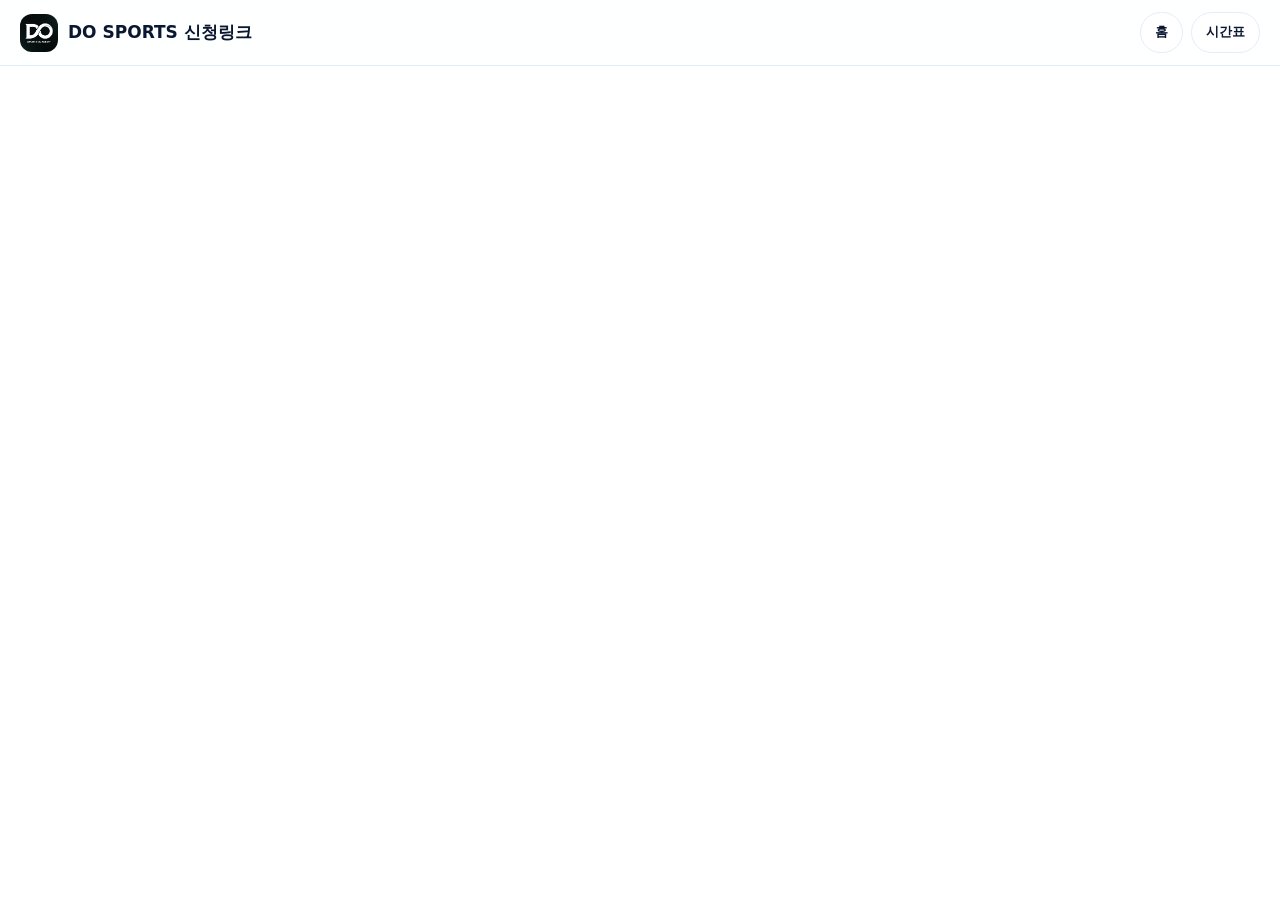
<file: link/index.html>
<!doctype html>
<html lang="ko">
<head>
  <meta charset="utf-8" />
  <meta name="viewport" content="width=device-width, initial-scale=1, maximum-scale=10, user-scalable=yes" />
  <title>DO SPORTS 신청링크</title>
  <link rel="icon" href="/assets/do-sports-logo.png" />
  <link rel="stylesheet" href="/styles.css" />
</head>
<body class="page-frame">
  <header class="sub-topbar">
    <a class="sub-title" href="/">
      <img src="/assets/do-sports-logo.png" alt="DO SPORTS 로고" />
      <span>DO SPORTS 신청링크</span>
    </a>
    <nav class="sub-actions" aria-label="보조 메뉴">
      <a href="/">홈</a>
      <a href="/schedule">시간표</a>
    </nav>
  </header>
  <iframe class="embed-frame" src="https://dosportslink.netlify.app/" title="DO SPORTS 신청링크" loading="eager"></iframe>
</body>
</html>
</file>
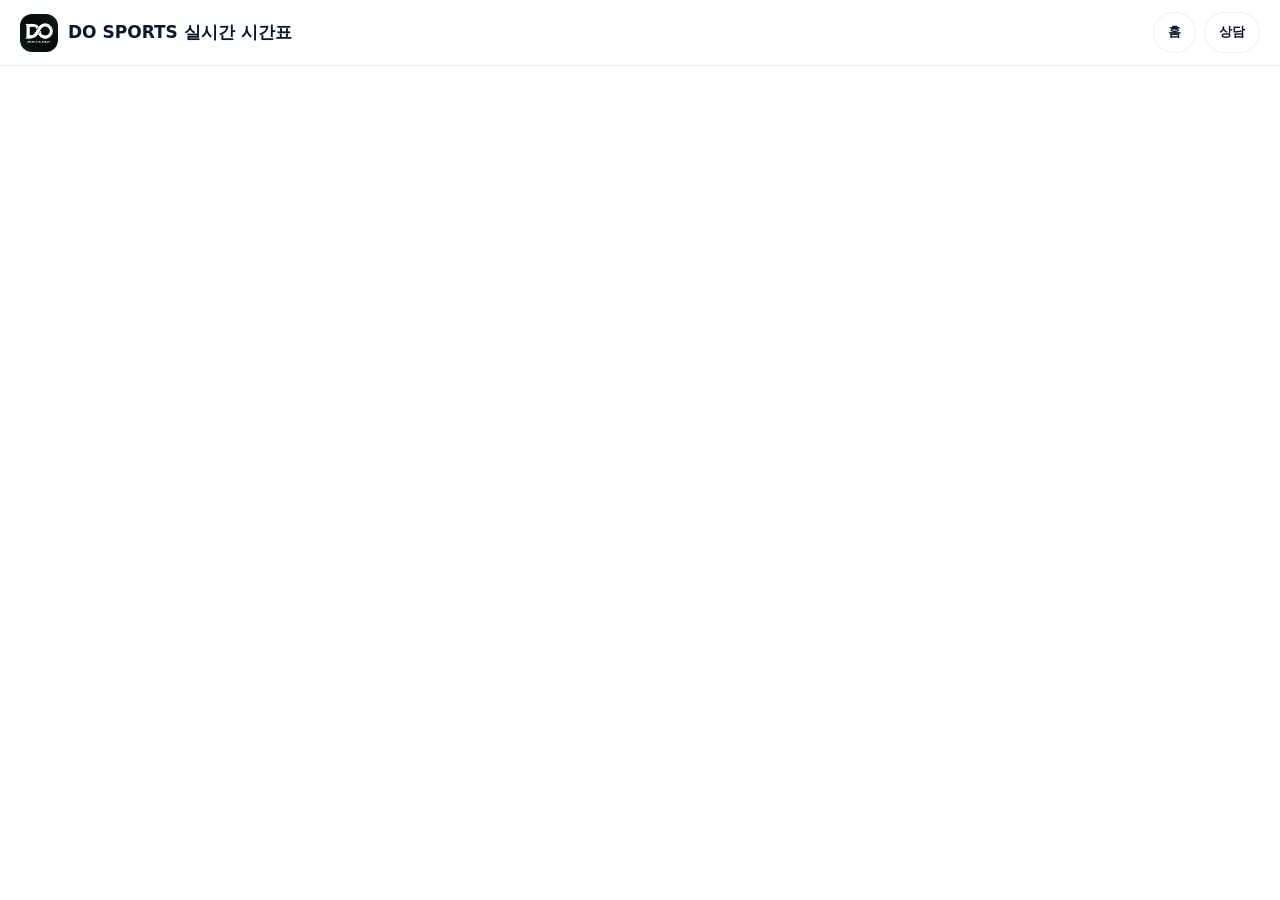
<file: schedule/index.html>
<!doctype html>
<html lang="ko">
<head>
  <meta charset="utf-8" />
  <meta name="viewport" content="width=device-width, initial-scale=1, maximum-scale=10, user-scalable=yes" />
  <title>DO SPORTS 실시간 시간표</title>
  <link rel="icon" href="/assets/do-sports-logo.png" />
  <link rel="stylesheet" href="/styles.css" />
</head>
<body class="page-frame">
  <header class="sub-topbar">
    <a class="sub-title" href="/">
      <img src="/assets/do-sports-logo.png" alt="DO SPORTS 로고" />
      <span>DO SPORTS 실시간 시간표</span>
    </a>
    <nav class="sub-actions" aria-label="보조 메뉴">
      <a href="/">홈</a>
      <a href="/link">상담</a>
    </nav>
  </header>
  <iframe class="embed-frame" src="https://dosportstt.netlify.app/" title="DO SPORTS 실시간 시간표" loading="eager"></iframe>
</body>
</html>
</file>
<file: styles.css>
/* =====================================================================
   DO SPORTS ACADEMY — v7 redesign
   Bright & energetic sports, editorial polish
   ===================================================================== */

:root {
  --navy: #0a1730;
  --navy-2: #12305f;
  --blue: #1f52e0;
  --blue-soft: #eaf1ff;
  --gold: #f9b016;
  --gold-2: #ffce3d;
  --ink: #0a1730;
  --text: #384a66;
  --muted: #7183a0;
  --line: #e4ecf8;
  --soft: #f4f7fd;
  --card: #ffffff;
  --white: #ffffff;
  --radius: 24px;
  --radius-lg: 34px;
  --shadow-sm: 0 8px 24px rgba(13, 38, 84, 0.08);
  --shadow: 0 24px 60px rgba(13, 38, 84, 0.14);
  --shadow-lg: 0 40px 90px rgba(9, 24, 55, 0.22);
  --ease: cubic-bezier(0.22, 0.61, 0.36, 1);
  --maxw: 1200px;
  --sans: "Pretendard Variable", Pretendard, system-ui, -apple-system, "Segoe UI", "Noto Sans KR", sans-serif;
  --display: "Archivo", "Pretendard Variable", system-ui, sans-serif;
}

* { box-sizing: border-box; }

html { scroll-behavior: smooth; }

body {
  margin: 0;
  font-family: var(--sans);
  color: var(--ink);
  background: var(--white);
  line-height: 1.6;
  word-break: keep-all;
  -webkit-font-smoothing: antialiased;
  text-rendering: optimizeLegibility;
}

a { color: inherit; text-decoration: none; }
img { max-width: 100%; display: block; }
h1, h2, h3 { margin: 0; letter-spacing: -0.035em; line-height: 1.08; }
p { margin: 0; }

section[id] { scroll-margin-top: 88px; }

.container { width: min(var(--maxw), calc(100% - 48px)); margin: 0 auto; }

/* ---------- Buttons ---------- */
.btn {
  --btnh: 50px;
  display: inline-flex;
  align-items: center;
  justify-content: center;
  gap: 8px;
  height: var(--btnh);
  padding: 0 22px;
  border-radius: 999px;
  border: 1.5px solid transparent;
  font-family: var(--sans);
  font-weight: 800;
  font-size: 15px;
  cursor: pointer;
  white-space: nowrap;
  transition: transform 0.18s var(--ease), box-shadow 0.18s var(--ease),
    background 0.18s var(--ease), color 0.18s var(--ease), border-color 0.18s var(--ease);
}
.btn-lg { --btnh: 58px; padding: 0 28px; font-size: 16px; }
.btn-arrow { transition: transform 0.2s var(--ease); }
.btn:hover .btn-arrow { transform: translateX(4px); }

.btn-primary {
  color: #12060a;
  background: linear-gradient(135deg, var(--gold), var(--gold-2));
  box-shadow: 0 14px 30px rgba(249, 176, 22, 0.36);
}
.btn-primary:hover { transform: translateY(-2px); box-shadow: 0 20px 40px rgba(249, 176, 22, 0.46); }

.btn-line { color: var(--navy); background: transparent; border-color: #cbd9ef; }
.btn-line:hover { background: var(--navy); color: #fff; border-color: var(--navy); transform: translateY(-2px); }

.btn-ghost { color: var(--navy); background: var(--soft); }
.btn-ghost:hover { background: #e8eefb; }

/* dark contexts */
.hero .btn-line, .steps .btn-line, .cta-band .btn-line {
  color: #fff; border-color: rgba(255,255,255,0.5);
}
.hero .btn-line:hover, .steps .btn-line:hover {
  background: #fff; color: var(--navy); border-color: #fff;
}

/* ---------- Header ---------- */
.site-header {
  position: fixed;
  inset: 0 0 auto 0;
  z-index: 100;
  transition: background 0.3s var(--ease), box-shadow 0.3s var(--ease), backdrop-filter 0.3s var(--ease);
}
.header-inner {
  min-height: 76px;
  display: flex;
  align-items: center;
  justify-content: space-between;
  gap: 24px;
}
.site-header.is-solid {
  background: rgba(255, 255, 255, 0.86);
  backdrop-filter: saturate(180%) blur(16px);
  -webkit-backdrop-filter: saturate(180%) blur(16px);
  box-shadow: 0 1px 0 rgba(13, 38, 84, 0.07), 0 12px 30px rgba(13, 38, 84, 0.06);
}

.brand { display: flex; align-items: center; gap: 12px; }
.logo-box {
  width: 50px; height: 50px; border-radius: 15px;
  background: var(--navy); display: grid; place-items: center; overflow: hidden;
  box-shadow: 0 8px 22px rgba(10, 23, 48, 0.28);
  flex: none;
}
.logo-box img { width: 100%; height: 100%; object-fit: cover; }
.brand-title { display: grid; line-height: 1; }
.brand-title strong {
  font-family: var(--display); font-size: 21px; font-weight: 900;
  letter-spacing: -0.01em; color: var(--navy);
}
.brand-title span { font-size: 11px; font-weight: 800; letter-spacing: 0.22em; color: var(--muted); margin-top: 4px; }
/* light brand while over hero (header transparent) */
.site-header:not(.is-solid) .brand-title strong { color: #fff; }
.site-header:not(.is-solid) .brand-title span { color: rgba(255,255,255,0.72); }

.nav { display: flex; align-items: center; gap: 4px; }
.nav > a {
  padding: 10px 14px; border-radius: 999px;
  font-size: 15px; font-weight: 700; color: var(--text);
  transition: background 0.16s var(--ease), color 0.16s var(--ease);
}
.nav > a:hover { background: var(--blue-soft); color: var(--blue); }
.site-header:not(.is-solid) .nav > a { color: rgba(255,255,255,0.9); }
.site-header:not(.is-solid) .nav > a:hover { background: rgba(255,255,255,0.16); color: #fff; }

.header-actions { display: flex; gap: 10px; align-items: center; }
.site-header:not(.is-solid) .btn-ghost { color: #fff; background: rgba(255,255,255,0.16); }
.site-header:not(.is-solid) .btn-ghost:hover { background: rgba(255,255,255,0.26); }

.nav-close { display: none; }

/* hamburger */
.mobile-menu {
  display: none;
  width: 46px; height: 46px; border: 0; border-radius: 13px;
  background: rgba(255,255,255,0.16); cursor: pointer;
  padding: 0; place-items: center;
}
.site-header.is-solid .mobile-menu { background: var(--soft); }
.mobile-menu span {
  display: block; width: 20px; height: 2px; margin: 3px auto;
  background: #fff; border-radius: 2px; transition: 0.25s var(--ease);
}
.site-header.is-solid .mobile-menu span { background: var(--navy); }

/* ---------- Hero ---------- */
.hero {
  position: relative;
  min-height: 100svh;
  display: flex;
  align-items: flex-end;
  padding: 120px 0 64px;
  overflow: hidden;
  color: #fff;
  isolation: isolate;
}
.hero-media {
  position: absolute; inset: 0; z-index: -2;
  background:
    radial-gradient(120% 90% at 80% 10%, #1b3e86 0%, rgba(27,62,134,0) 60%),
    linear-gradient(160deg, #0a1730 0%, #12305f 55%, #1f52e0 130%);
}
.hero-media img { position: absolute; inset: 0; width: 100%; height: 100%; object-fit: cover; }
/* 농구 · 축구 반반 split 히어로 */
.hero-media-split { display: flex; }
.hero-half { position: relative; flex: 1 1 50%; overflow: hidden; }
.hero-half img { position: absolute; inset: 0; width: 100%; height: 100%; object-fit: cover; }
.hero-half + .hero-half::before {
  content: ""; position: absolute; left: 0; top: 0; bottom: 0; width: 3px; z-index: 2;
  background: linear-gradient(180deg, rgba(249,176,22,0), var(--gold) 45%, var(--gold) 55%, rgba(249,176,22,0));
}
.hero-media-label {
  position: absolute; left: 50%; bottom: 18px; transform: translateX(-50%);
  white-space: nowrap;
}
.hero-media-label,
.prog-media-label {
  font-size: 13px; font-weight: 700; letter-spacing: 0.02em;
  color: rgba(255,255,255,0.62);
  border: 1.5px dashed rgba(255,255,255,0.34);
  padding: 8px 14px; border-radius: 999px; background: rgba(255,255,255,0.06);
}
.hero-overlay {
  position: absolute; inset: 0; z-index: -1;
  background: linear-gradient(180deg, rgba(6,15,33,0.35) 0%, rgba(6,15,33,0.15) 40%, rgba(6,15,33,0.82) 100%);
}
.hero::after {
  content: ""; position: absolute; z-index: -1; right: -140px; top: 40px;
  width: 420px; height: 420px; border-radius: 50%;
  background: radial-gradient(circle, rgba(249,176,22,0.4), rgba(249,176,22,0) 65%);
  pointer-events: none;
}
.hero-inner { position: relative; }
.hero-eyebrow {
  display: inline-flex; align-items: center; gap: 4px;
  padding: 9px 16px; border-radius: 999px;
  background: rgba(255,255,255,0.14); border: 1px solid rgba(255,255,255,0.2);
  backdrop-filter: blur(6px);
  font-size: 14px; font-weight: 800; letter-spacing: -0.01em;
}
.hero-title {
  margin: 22px 0 20px;
  font-size: clamp(44px, 7.2vw, 92px);
  font-weight: 800;
  letter-spacing: -0.05em;
  text-shadow: 0 8px 40px rgba(0,0,0,0.3);
}
.hero-title em { color: var(--gold-2); font-style: normal; }
.hero-sub {
  max-width: 620px; font-size: clamp(16px, 2.1vw, 20px);
  color: rgba(255,255,255,0.9); line-height: 1.7; font-weight: 500;
}
.hero-actions { display: flex; flex-wrap: wrap; gap: 12px; margin: 32px 0 30px; }
.hero-meta { display: flex; flex-wrap: wrap; gap: 10px 20px; font-size: 14px; font-weight: 700; color: rgba(255,255,255,0.82); }
.hero-meta span { display: inline-flex; align-items: center; }

.hero-scroll {
  position: absolute; left: 50%; bottom: 22px; transform: translateX(-50%);
  width: 26px; height: 42px; border: 2px solid rgba(255,255,255,0.5); border-radius: 999px;
  display: grid; justify-items: center; padding-top: 8px; z-index: 2;
}
.hero-scroll span { width: 4px; height: 8px; border-radius: 2px; background: #fff; animation: scrolldot 1.6s var(--ease) infinite; }
@keyframes scrolldot { 0% { opacity: 0; transform: translateY(-4px); } 40% { opacity: 1; } 80% { opacity: 0; transform: translateY(10px); } 100% { opacity: 0; } }

/* ---------- Marquee ---------- */
.marquee {
  background: var(--navy); color: #fff; overflow: hidden;
  border-top: 3px solid var(--gold); padding: 16px 0;
}
.marquee-track {
  display: inline-flex; align-items: center; gap: 26px; white-space: nowrap;
  font-family: var(--display); font-weight: 900; font-size: 22px; letter-spacing: 0.02em;
  animation: marquee 26s linear infinite; will-change: transform;
}
.marquee-track i { color: var(--gold); font-style: normal; font-size: 12px; }
@keyframes marquee { from { transform: translateX(0); } to { transform: translateX(-50%); } }

/* ---------- Sections ---------- */
.section { padding: 96px 0; }
.kicker {
  font-family: var(--display); font-weight: 800; font-size: 13px;
  letter-spacing: 0.18em; color: var(--blue); margin-bottom: 14px;
}
.kicker-light { color: var(--gold); }
.section h2 { font-size: clamp(30px, 4.4vw, 52px); font-weight: 800; }
.section-lead { margin-top: 16px; max-width: 640px; color: var(--muted); font-size: 17px; line-height: 1.7; }
.section-head { display: flex; align-items: flex-end; justify-content: space-between; gap: 24px; margin-bottom: 44px; }
.section-head-center { text-align: center; justify-content: center; }
.section-head-center .section-lead { margin-left: auto; margin-right: auto; }

/* ---------- Intro + stats ---------- */
.intro { padding-top: 88px; }
.intro-grid { display: grid; grid-template-columns: 1.05fr 0.95fr; gap: 56px; align-items: center; }
.intro-copy h2 { font-size: clamp(28px, 3.6vw, 44px); margin-bottom: 18px; }
.intro-copy p { color: var(--text); font-size: 18px; line-height: 1.8; }
.stats { display: grid; grid-template-columns: 1fr 1fr; gap: 16px; }
.stat {
  padding: 26px; border-radius: var(--radius); background: var(--soft);
  border: 1px solid var(--line);
}
.stat b {
  font-family: var(--display); display: block; font-size: 46px; font-weight: 900;
  color: var(--navy); line-height: 1; letter-spacing: -0.02em;
}
.stat span { display: block; margin-top: 10px; color: var(--muted); font-weight: 700; font-size: 14px; line-height: 1.5; }

/* ---------- Programs (info-dense cards) ---------- */
.prog-grid { display: grid; grid-template-columns: repeat(3, 1fr); gap: 24px; align-items: start; }
.prog-card {
  border-radius: var(--radius-lg); background: var(--card);
  border: 1px solid var(--line); box-shadow: var(--shadow-sm);
  padding: 34px 30px; display: flex; flex-direction: column;
  transition: transform 0.3s var(--ease), box-shadow 0.3s var(--ease), border-color 0.3s var(--ease);
}
.prog-card:hover { transform: translateY(-8px); box-shadow: var(--shadow); border-color: #cddcf5; }
.prog-badge {
  width: 62px; height: 62px; border-radius: 18px; background: var(--blue-soft);
  display: grid; place-items: center; font-size: 30px; margin-bottom: 22px;
  transition: transform 0.3s var(--ease);
}
.prog-badge-kids { background: #fff4dd; }
.prog-card:hover .prog-badge { transform: rotate(-6deg) scale(1.05); }
.prog-card h3 { font-size: 27px; font-weight: 800; letter-spacing: -0.045em; margin-bottom: 12px; }
.prog-desc { color: var(--muted); font-size: 15px; line-height: 1.72; font-weight: 500; }
.prog-address {
  margin-top: 18px; padding: 13px 16px; border-radius: 14px;
  background: #f6f9ff; border: 1px solid #dfebfb; color: var(--navy-2);
  font-size: 14.5px; font-weight: 800;
}
.prog-points { list-style: none; margin: 14px 0 0; padding: 0; display: grid; gap: 10px; }
.prog-points li {
  display: grid; gap: 5px; padding: 14px 16px; border-radius: 16px;
  background: #f7fbff; border: 1px solid #dde9fb;
}
.prog-points b { color: var(--navy-2); font-weight: 800; font-size: 13.5px; }
.prog-points span { color: var(--text); font-size: 14px; line-height: 1.55; }

/* ---------- Steps (dark) ---------- */
.steps {
  position: relative; color: #fff; overflow: hidden;
  background: radial-gradient(120% 80% at 20% 0%, #12305f 0%, rgba(18,48,95,0) 55%), var(--navy);
}
.steps::before {
  content: ""; position: absolute; inset: auto -100px -120px auto; width: 460px; height: 460px;
  border-radius: 50%; background: radial-gradient(circle, rgba(249,176,22,0.22), transparent 65%);
}
.steps h2 { font-family: var(--display); font-size: clamp(30px, 5vw, 60px); font-weight: 900; letter-spacing: -0.02em; }
.steps .section-lead { color: rgba(255,255,255,0.72); }
.step-grid { display: grid; grid-template-columns: repeat(3, 1fr); gap: 20px; }
.step-card {
  position: relative; padding: 34px 30px; border-radius: var(--radius-lg);
  background: rgba(255,255,255,0.05); border: 1px solid rgba(255,255,255,0.12);
  overflow: hidden;
  transition: transform 0.3s var(--ease), background 0.3s var(--ease);
}
.step-card:hover { transform: translateY(-6px); background: rgba(255,255,255,0.08); }
.step-num {
  font-family: var(--display); font-size: 15px; font-weight: 800; color: var(--gold);
  letter-spacing: 0.1em;
}
.step-en {
  display: block; margin: 10px 0 4px; font-family: var(--display); font-weight: 900;
  font-size: clamp(30px, 4vw, 44px); letter-spacing: -0.01em;
  background: linear-gradient(120deg, #fff, #cfe0ff); -webkit-background-clip: text; background-clip: text; color: transparent;
}
.step-card h3 { font-size: 22px; font-weight: 800; margin-bottom: 12px; }
.step-card strong { display: block; color: var(--gold-2); font-size: 15px; font-weight: 800; margin-bottom: 12px; }
.step-card p { color: rgba(255,255,255,0.74); font-size: 15px; line-height: 1.75; }

/* ---------- Why ---------- */
.why { background: var(--soft); }
.why-grid { display: grid; grid-template-columns: repeat(4, 1fr); gap: 18px; }
.why-card {
  padding: 28px 24px; border-radius: var(--radius); background: #fff; border: 1px solid var(--line);
  transition: transform 0.25s var(--ease), box-shadow 0.25s var(--ease);
}
.why-card:hover { transform: translateY(-5px); box-shadow: var(--shadow-sm); }
.why-card b { display: block; font-size: 19px; font-weight: 800; color: var(--navy); margin-bottom: 10px; }
.why-card b::before { content: ""; display: block; width: 34px; height: 4px; border-radius: 3px; background: var(--gold); margin-bottom: 14px; }
.why-card p { color: var(--muted); font-size: 15px; line-height: 1.65; font-weight: 500; }

/* ---------- CTA band ---------- */
.cta-section { padding: 40px 0 96px; }
.cta-band {
  position: relative; overflow: hidden; border-radius: var(--radius-lg);
  display: grid; grid-template-columns: 0.9fr 1.1fr; align-items: stretch;
  background: radial-gradient(120% 120% at 100% 0%, #1f52e0 0%, #0a1730 60%);
  color: #fff; box-shadow: var(--shadow-lg);
}
.cta-media {
  position: relative; min-height: 300px; display: grid; place-items: center;
  background: linear-gradient(150deg, #12305f, #1f52e0);
}
.cta-media img { position: absolute; inset: 0; width: 100%; height: 100%; object-fit: cover; }
.cta-copy { padding: 48px; display: flex; flex-direction: column; justify-content: center; gap: 8px; }
.cta-copy h2 { font-size: clamp(26px, 3.4vw, 42px); font-weight: 800; margin: 6px 0 14px; }
.cta-copy p { color: rgba(255,255,255,0.82); font-size: 17px; line-height: 1.7; margin-bottom: 26px; max-width: 460px; }
.cta-copy .btn { align-self: flex-start; }

/* ---------- Locations ---------- */
.loc-grid { display: grid; grid-template-columns: 1fr 1fr; gap: 22px; }
.loc-card {
  padding: 32px; border-radius: var(--radius-lg); background: #fff; border: 1px solid var(--line);
  box-shadow: var(--shadow-sm);
}
.loc-top { display: flex; align-items: center; gap: 12px; margin-bottom: 14px; }
.loc-ico { width: 46px; height: 46px; display: grid; place-items: center; border-radius: 14px; background: var(--blue-soft); font-size: 24px; }
.loc-top h3 { font-size: 24px; font-weight: 800; }
.loc-addr { font-size: 17px; font-weight: 700; color: var(--navy); margin-bottom: 8px; }
.loc-note { color: var(--muted); font-size: 14px; line-height: 1.6; margin-bottom: 20px; }

/* ---------- Contact ---------- */
.contact { padding-bottom: 110px; }
.contact-card {
  display: grid; grid-template-columns: 1fr 1fr; gap: 40px; align-items: center;
  padding: 52px; border-radius: var(--radius-lg);
  background: radial-gradient(120% 120% at 0% 0%, #12305f 0%, #0a1730 60%);
  color: #fff; box-shadow: var(--shadow-lg);
}
.contact-left h2 { font-size: clamp(28px, 3.6vw, 44px); font-weight: 800; margin: 6px 0 14px; }
.contact-left p { color: rgba(255,255,255,0.78); font-size: 17px; line-height: 1.7; }
.contact-right { display: grid; gap: 12px; }
.contact-row {
  display: flex; align-items: center; justify-content: space-between; gap: 12px;
  padding: 18px 22px; border-radius: 16px;
  background: rgba(255,255,255,0.08); border: 1px solid rgba(255,255,255,0.14);
  font-size: 15px; transition: background 0.2s var(--ease), transform 0.2s var(--ease);
}
.contact-row span { color: rgba(255,255,255,0.72); font-weight: 600; }
.contact-row b { font-weight: 800; font-size: 17px; }
.contact-row:hover { background: rgba(255,255,255,0.14); transform: translateX(4px); }
.contact-row-accent { background: linear-gradient(135deg, var(--gold), var(--gold-2)); border-color: transparent; color: #12060a; }
.contact-row-accent span { color: rgba(18,6,10,0.7); }
.contact-row-accent:hover { transform: translateX(4px); filter: brightness(1.03); }

/* ---------- Instagram band ---------- */
.insta-section { padding: 40px 0 96px; }
.insta-band {
  position: relative; overflow: hidden; text-align: center;
  border-radius: var(--radius-lg); padding: 66px 40px; color: #fff;
  background: radial-gradient(120% 120% at 0% 0%, #12305f 0%, #0a1730 62%);
  box-shadow: var(--shadow-lg);
}
.insta-band::after {
  content: ""; position: absolute; inset: auto -80px -100px auto; width: 380px; height: 380px; border-radius: 50%;
  background: radial-gradient(circle, rgba(214,41,118,0.28), transparent 65%);
}
.insta-icon {
  position: relative; z-index: 1; width: 72px; height: 72px; margin: 0 auto 20px;
  border-radius: 20px; display: grid; place-items: center; color: #fff;
  background: linear-gradient(135deg, #feda75, #fa7e1e 30%, #d62976 60%, #962fbf 80%, #4f5bd5);
  box-shadow: 0 14px 34px rgba(214, 41, 118, 0.4);
}
.insta-band h2 { position: relative; z-index: 1; font-size: clamp(28px, 4vw, 46px); font-weight: 800; margin: 4px 0 14px; }
.insta-band p { position: relative; z-index: 1; max-width: 520px; margin: 0 auto 28px; color: rgba(255,255,255,0.8); font-size: 17px; line-height: 1.7; }
.insta-band .btn { position: relative; z-index: 1; }
.btn-insta {
  color: #fff; border: 0;
  background: linear-gradient(135deg, #feda75, #fa7e1e 28%, #d62976 62%, #962fbf 82%, #4f5bd5);
  box-shadow: 0 14px 34px rgba(214, 41, 118, 0.42);
}
.btn-insta:hover { transform: translateY(-2px); filter: brightness(1.05); box-shadow: 0 20px 44px rgba(214, 41, 118, 0.5); }
.ig-mark { display: inline-grid; place-items: center; }

/* ---------- Quick contact buttons ---------- */
.quick-contact { display: grid; gap: 12px; margin-top: 30px; }
.qc {
  display: flex; align-items: center; gap: 14px; padding: 15px 18px; border-radius: 16px;
  background: rgba(255,255,255,0.07); border: 1px solid rgba(255,255,255,0.14);
  transition: background 0.2s var(--ease), transform 0.2s var(--ease);
}
.qc:hover { background: rgba(255,255,255,0.13); transform: translateX(4px); }
.qc-ico { width: 46px; height: 46px; border-radius: 13px; display: grid; place-items: center; font-size: 21px; flex: none; }
.qc-call .qc-ico { background: rgba(249,176,22,0.2); color: var(--gold-2); }
.qc-kakao .qc-ico { background: #FEE500; color: #3A1D1D; }
.qc-text { display: grid; gap: 2px; }
.qc-text b { font-weight: 800; font-size: 16px; }
.qc-text em { font-style: normal; color: rgba(255,255,255,0.66); font-size: 13.5px; }

/* ---------- Consultation form ---------- */
.consult-form { display: grid; gap: 14px; }
.field { display: grid; gap: 7px; }
.field label { font-size: 13px; font-weight: 800; color: rgba(255,255,255,0.82); letter-spacing: -0.01em; }
.field input, .field select, .field textarea {
  width: 100%; padding: 14px 16px; border-radius: 14px;
  border: 1.5px solid rgba(255,255,255,0.16); background: rgba(255,255,255,0.06);
  color: #fff; font-family: var(--sans); font-size: 15px; font-weight: 600;
  transition: border-color 0.2s var(--ease), background 0.2s var(--ease);
}
.field input::placeholder, .field textarea::placeholder { color: rgba(255,255,255,0.42); font-weight: 500; }
.field input:focus, .field select:focus, .field textarea:focus {
  outline: none; border-color: var(--gold); background: rgba(255,255,255,0.1);
}
.field select { appearance: none; -webkit-appearance: none; cursor: pointer;
  background-image: url("data:image/svg+xml,%3Csvg xmlns='http://www.w3.org/2000/svg' width='14' height='14' viewBox='0 0 24 24' fill='none' stroke='%23ffffff' stroke-width='2.4' stroke-linecap='round' stroke-linejoin='round'%3E%3Cpolyline points='6 9 12 15 18 9'/%3E%3C/svg%3E");
  background-repeat: no-repeat; background-position: right 16px center; padding-right: 42px;
}
.field select option { color: #0a1730; }
.field textarea { resize: vertical; min-height: 108px; }
.btn-block { width: 100%; }
.hp { position: absolute; left: -9999px; width: 1px; height: 1px; overflow: hidden; }
.form-status { margin: 2px 0 0; font-size: 14px; font-weight: 700; min-height: 1.1em; }
.form-status.ok { color: #86f0b6; }
.form-status.err { color: #ffb1b1; }

/* ---------- Footer ---------- */
.site-footer { background: var(--navy); color: #fff; padding: 56px 0 44px; }
.footer-inner { display: grid; grid-template-columns: 1.2fr 1fr 1.2fr; gap: 32px; align-items: start; }
.footer-brand { display: flex; align-items: center; gap: 14px; }
.logo-box-sm { width: 46px; height: 46px; border-radius: 13px; background: rgba(255,255,255,0.1); }
.footer-brand strong { display: block; font-family: var(--display); font-weight: 900; font-size: 18px; }
.footer-brand span { display: block; color: rgba(255,255,255,0.6); font-size: 13px; margin-top: 4px; }
.footer-cols { display: flex; flex-wrap: wrap; gap: 10px 20px; }
.footer-cols a { color: rgba(255,255,255,0.82); font-weight: 700; font-size: 15px; }
.footer-cols a:hover { color: var(--gold-2); }
.footer-meta { display: grid; gap: 7px; color: rgba(255,255,255,0.6); font-size: 13.5px; text-align: right; }

/* ---------- Floating CTA (mobile) ---------- */
.floating-cta { display: none; }

/* ---------- Reveal animation ---------- */
[data-reveal] { opacity: 0; transform: translateY(26px); transition: opacity 0.7s var(--ease), transform 0.7s var(--ease); }
[data-reveal].is-in { opacity: 1; transform: none; }
@media (prefers-reduced-motion: reduce) {
  [data-reveal] { opacity: 1; transform: none; transition: none; }
  .marquee-track, .hero-scroll span { animation: none; }
  html { scroll-behavior: auto; }
}

/* =====================================================================
   RESPONSIVE
   ===================================================================== */
@media (max-width: 1024px) {
  .intro-grid { grid-template-columns: 1fr; gap: 36px; }
  .prog-grid { grid-template-columns: 1fr 1fr; }
  .why-grid { grid-template-columns: 1fr 1fr; }
  .cta-band { grid-template-columns: 1fr; }
  .cta-media { min-height: 200px; }
  .footer-inner { grid-template-columns: 1fr 1fr; }
  .footer-meta { text-align: left; grid-column: 1 / -1; }
}

@media (max-width: 860px) {
  .container { width: calc(100% - 36px); }
  .header-actions { display: none; }
  .mobile-menu { display: grid; }

  /* slide-in drawer */
  .nav {
    position: fixed; top: 0; right: 0; bottom: auto; left: auto;
    height: 100vh; height: 100dvh; z-index: 120;
    width: min(330px, 84vw);
    flex-direction: column; justify-content: flex-start; align-items: stretch; gap: 4px;
    padding: 22px 18px calc(22px + env(safe-area-inset-bottom, 0px));
    background: #fff; box-shadow: -18px 0 60px rgba(10, 23, 48, 0.24);
    transform: translateX(100%); transition: transform 0.34s var(--ease);
    overflow-y: auto;
  }
  .nav.is-open { transform: translateX(0); }
  .site-header:not(.is-solid) .nav > a { color: var(--text); }
  .site-header:not(.is-solid) .nav > a:hover { background: var(--blue-soft); color: var(--blue); }
  .nav > a { padding: 15px 16px; border-radius: 14px; font-size: 16px; }
  .nav > a:active { background: var(--blue-soft); }
  .nav-close {
    display: grid; place-items: center; align-self: flex-end;
    width: 44px; height: 44px; margin-bottom: 8px; border-radius: 13px;
    border: 1px solid var(--line); background: #fff; color: var(--navy); font-size: 19px; cursor: pointer;
  }
  .nav-overlay {
    position: fixed; top: 0; left: 0; width: 100vw; height: 100vh; height: 100dvh; z-index: 110;
    background: rgba(9, 20, 44, 0.5); opacity: 0; pointer-events: none; transition: opacity 0.3s var(--ease);
  }
  .nav-overlay.is-visible { opacity: 1; pointer-events: auto; }
  body.nav-open { overflow: hidden; }
  body.nav-open .floating-cta { display: none; }

  .prog-grid { grid-template-columns: 1fr; }
  .step-grid { grid-template-columns: 1fr; gap: 14px; }
  .why-grid { grid-template-columns: 1fr; }
  .loc-grid { grid-template-columns: 1fr; }
  .contact-card { grid-template-columns: 1fr; gap: 28px; padding: 36px; }
  .section { padding: 72px 0; }

  /* mobile floating cta */
  .floating-cta {
    position: fixed; z-index: 90; left: 12px; right: 12px; bottom: 12px;
    display: grid; grid-template-columns: 1.4fr 1fr; gap: 8px; padding: 8px;
    border-radius: 20px; background: rgba(255,255,255,0.9);
    border: 1px solid var(--line); box-shadow: 0 14px 40px rgba(10, 23, 48, 0.2);
    backdrop-filter: blur(12px);
  }
  .floating-cta a { height: 50px; border-radius: 14px; display: grid; place-items: center; font-weight: 900; font-size: 15px; }
  .fc-primary { background: linear-gradient(135deg, var(--gold), var(--gold-2)); color: #12060a; }
  .fc-dark { background: var(--navy); color: #fff; }
  body { padding-bottom: 78px; }
}

@media (max-width: 560px) {
  .brand-title span { display: none; }
  .hero { padding: 100px 0 56px; }
  .hero-actions .btn { width: 100%; }
  .stats { grid-template-columns: 1fr 1fr; gap: 12px; }
  .stat { padding: 20px; }
  .stat b { font-size: 38px; }
  .cta-copy { padding: 32px; }
  .contact-row { padding: 16px 18px; }
  .section-head { flex-direction: column; align-items: flex-start; }
}

/* =====================================================================
   SUB PAGES (link / schedule) — header tone match
   ===================================================================== */
.page-frame { min-height: 100vh; background: var(--soft); }
.sub-topbar {
  position: sticky; top: 0; z-index: 40; min-height: 66px; padding: 0 20px;
  display: flex; align-items: center; justify-content: space-between; gap: 12px;
  background: rgba(255,255,255,0.92); border-bottom: 1px solid var(--line);
  backdrop-filter: saturate(180%) blur(14px);
}
.sub-title { display: flex; align-items: center; gap: 10px; color: var(--navy); font-weight: 800; font-size: 17px; }
.sub-title img { width: 38px; height: 38px; border-radius: 12px; background: var(--navy); }
.sub-actions { display: flex; gap: 8px; }
.sub-actions a {
  padding: 9px 14px; border-radius: 999px; border: 1.5px solid var(--line);
  background: #fff; color: var(--navy); font-size: 13px; font-weight: 800;
}
.sub-actions a:hover { background: var(--navy); color: #fff; border-color: var(--navy); }
.embed-frame { width: 100%; height: calc(100vh - 66px); border: 0; display: block; background: #fff; }
@media (max-width: 560px) {
  .sub-topbar { min-height: 58px; padding: 0 14px; }
  .sub-title { font-size: 15px; }
  .embed-frame { height: calc(100vh - 58px); }
}
</file>
